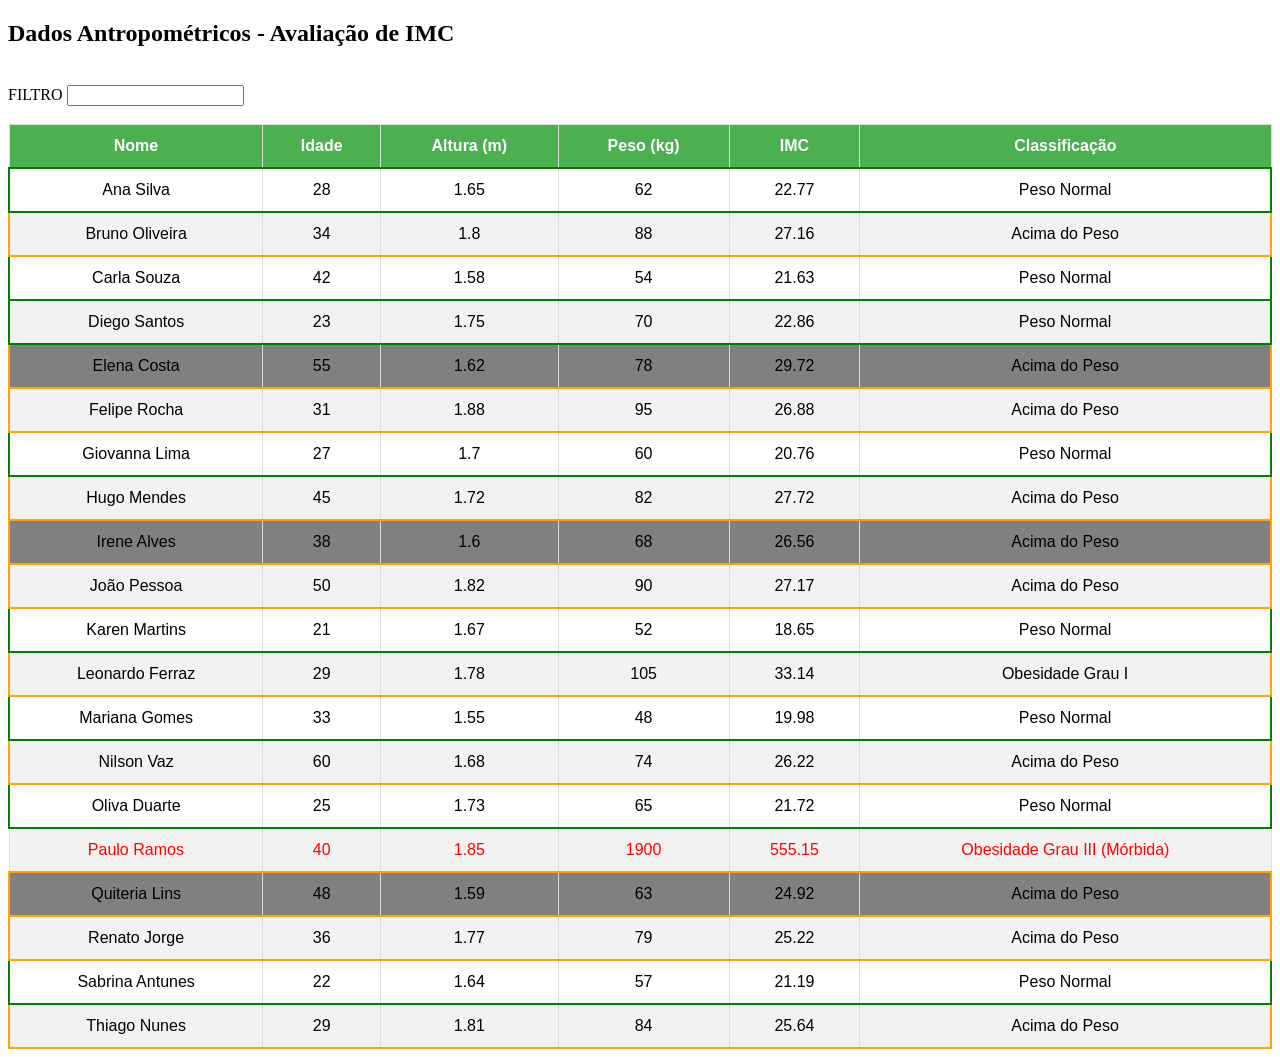
<file: TabelaIMC/index.html>
<!DOCTYPE html>
<html lang="pt-br">
<head>
    <meta charset="UTF-8">
    <title>Tabela de IMC e Classificação</title>
    <link rel="stylesheet" href="./style.css">
</head>
<body>

<script type="module" src="./script/script.js"></script>
<h2 class="header-title">Dados Antropométricos - Avaliação de IMC</h2>

<br>
    <div>
        <label for="">FILTRO</label>
        <input type="text" class="entrada">
    </div>
<br>

<table>
    <thead>
        <tr>
            <th>Nome</th>
            <th>Idade</th>
            <th>Altura (m)</th>
            <th>Peso (kg)</th>
            <th>IMC</th>
            <th>Classificação</th>
        </tr>
    </thead>
    <tbody>
        <tr><td></td><td></td><td></td><td></td><td></td><td></td></tr>
        <tr><td></td><td></td><td></td><td></td><td></td><td></td></tr>
        <tr><td></td><td></td><td></td><td></td><td></td><td></td></tr>
        <tr><td></td><td></td><td></td><td></td><td></td><td></td></tr>
        <tr><td></td><td></td><td></td><td></td><td></td><td></td></tr>
        <tr><td></td><td></td><td></td><td></td><td></td><td></td></tr>
        <tr><td></td><td></td><td></td><td></td><td></td><td></td></tr>
        <tr><td></td><td></td><td></td><td></td><td></td><td></td></tr>
        <tr><td></td><td></td><td></td><td></td><td></td><td></td></tr>
        <tr><td></td><td></td><td></td><td></td><td></td><td></td></tr>
        <tr><td></td><td></td><td></td><td></td><td></td><td></td></tr>
        <tr><td></td><td></td><td></td><td></td><td></td><td></td></tr>
        <tr><td></td><td></td><td></td><td></td><td></td><td></td></tr>
        <tr><td></td><td></td><td></td><td></td><td></td><td></td></tr>
        <tr><td></td><td></td><td></td><td></td><td></td><td></td></tr>
        <tr><td></td><td></td><td></td><td></td><td></td><td></td></tr>
        <tr><td></td><td></td><td></td><td></td><td></td><td></td></tr>
        <tr><td></td><td></td><td></td><td></td><td></td><td></td></tr>
        <tr><td></td><td></td><td></td><td></td><td></td><td></td></tr>
        <tr><td></td><td></td><td></td><td></td><td></td><td></td></tr>
    </tbody>
</table>

</body>
</html>
</file>
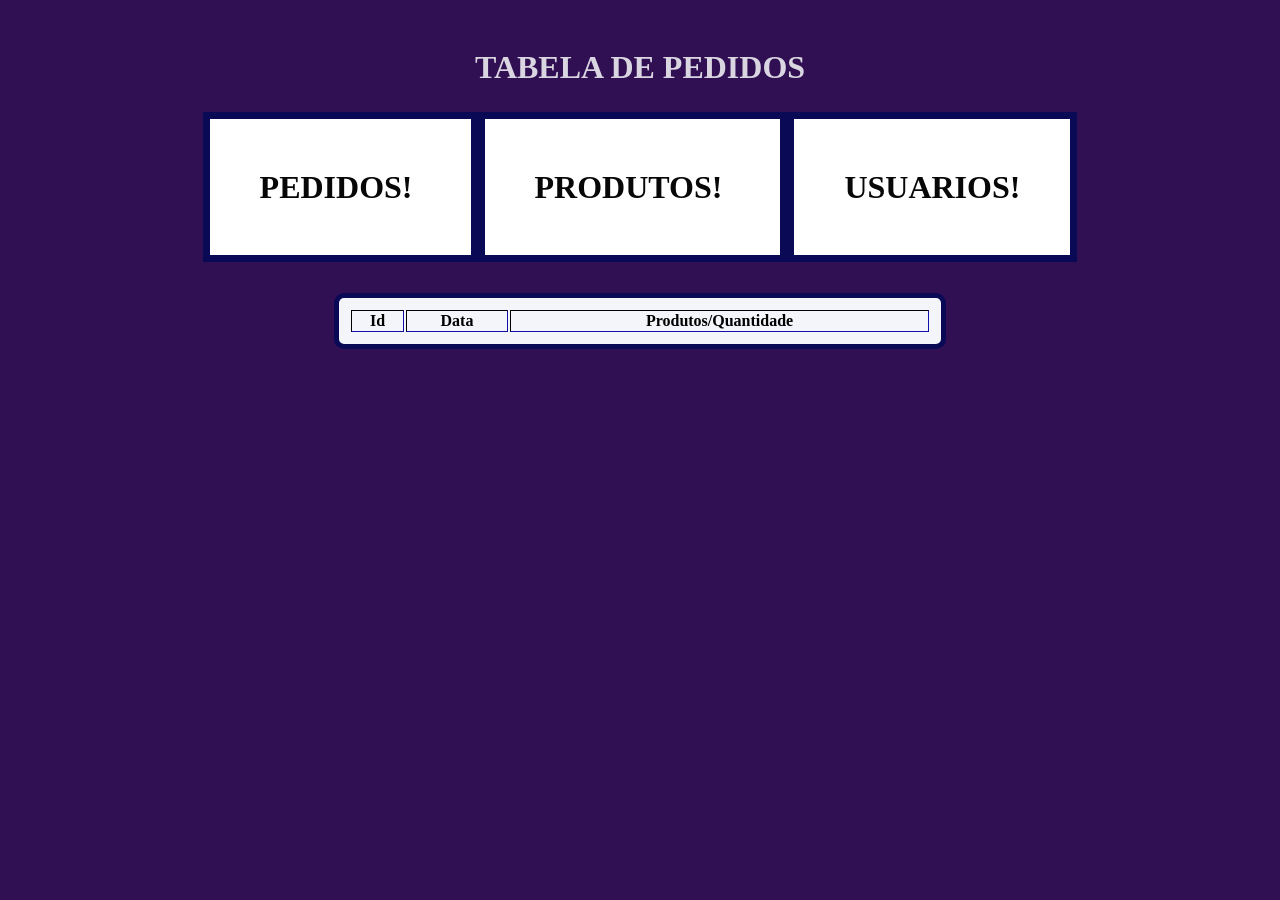
<file: TagDinamica/pedidos.html>
<!DOCTYPE html>
<html lang="en">
<head>
    <meta charset="UTF-8">
    <meta name="viewport" content="width=device-width, initial-scale=1.0">
    <title>Document</title>
    <link rel="stylesheet" href="./css/style.css">
</head>
<body>

<div>
    <h1 class="titulo">TABELA DE PEDIDOS</h1>
</div>

<div>
    <h1>
        <a class="butao" href="pedidos.html"> PEDIDOS! </a>
        <a class="butao" href="produtos.html"> PRODUTOS! </a>
        <a class="butao" href="usuarios.html"> USUARIOS! </a>
    </h1>
</div>

<div>
    <table border="2">
        <thead>
            <tr>
                <th> Id </th>
                <th> Data </th>
                <th> Produtos/Quantidade</th>
            </tr>
        </thead>
        <tbody id="table2">
                
        </tbody>
    </table>
</div>


    <script type="module" src="./js/pedidos.js"></script>
</body>
</html>
</file>
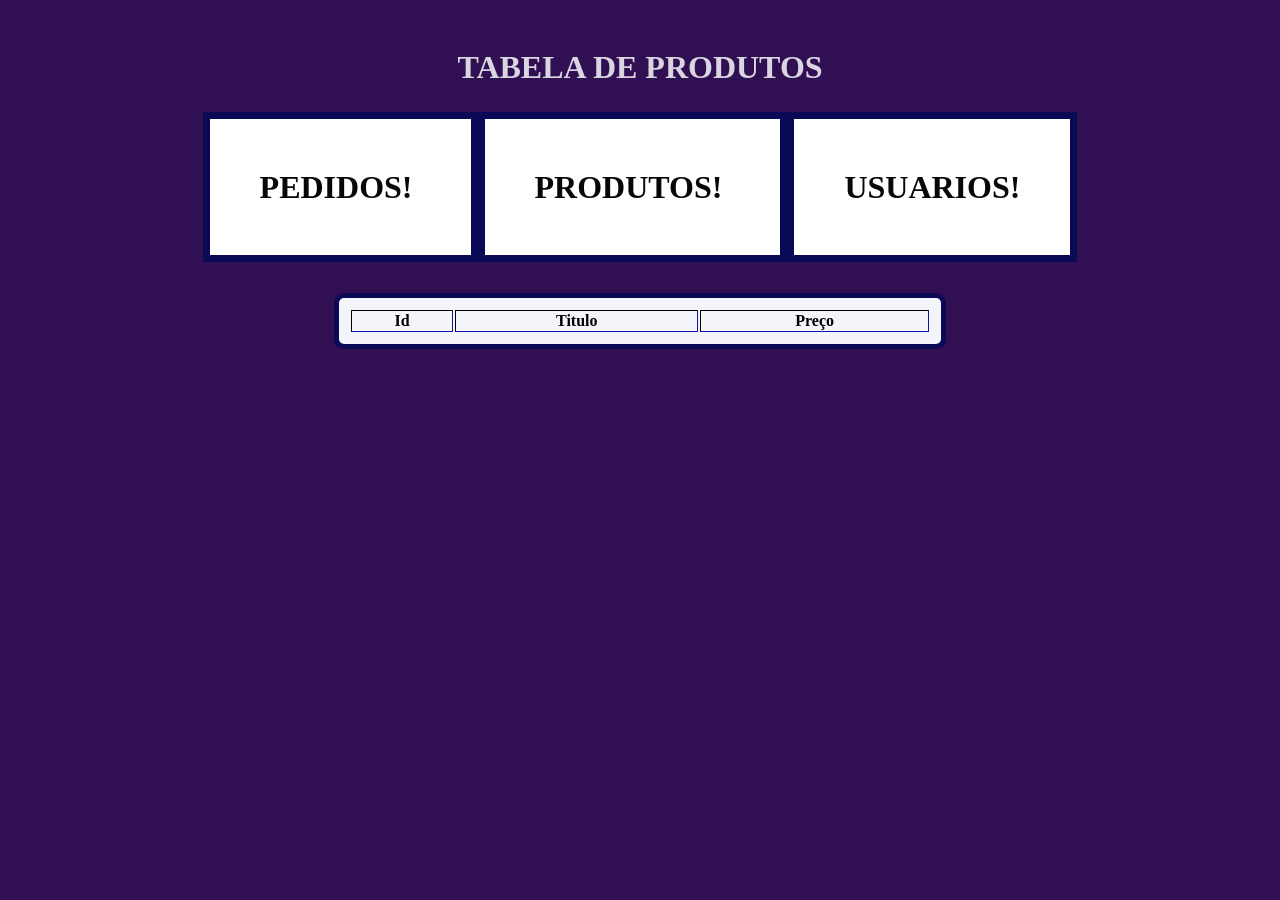
<file: TagDinamica/produtos.html>
<!DOCTYPE html>
<html lang="en">
<head>
    <meta charset="UTF-8">
    <meta name="viewport" content="width=device-width, initial-scale=1.0">
    <title>Document</title>
    <link rel="stylesheet" href="./css/style.css">
</head>
<body>

<div>
    <h1 class="titulo">TABELA DE PRODUTOS</h1>
</div>

<div>
    <h1>
        <a class="butao" href="pedidos.html"> PEDIDOS! </a>
        <a class="butao" href="produtos.html"> PRODUTOS! </a>
        <a class="butao" href="usuarios.html"> USUARIOS! </a>
    </h1>
</div>


<div>
    <table border="2">
        <thead>
            <tr>
                <th>Id</th>
                <th>Titulo</th>
                <th>Preço</th>
            </tr>
        </thead>
        <tbody id="table3">

        </tbody>
    </table>
</div>

    <script type="module" src="./js/produtos.js"></script>
</body>
</html>
</file>
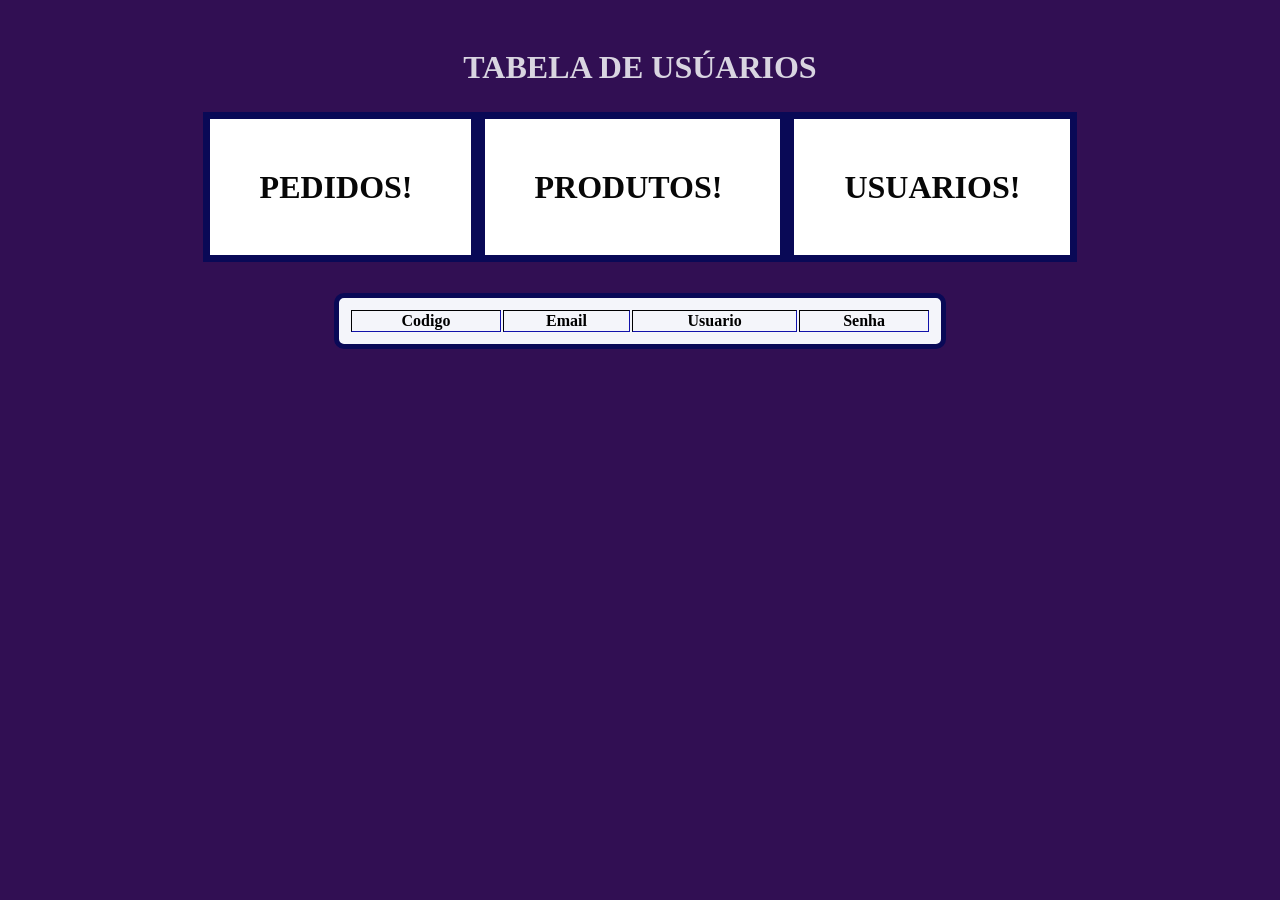
<file: TagDinamica/usuarios.html>
<!DOCTYPE html>
<html lang="en">
<head>
    <meta charset="UTF-8">
    <meta name="viewport" content="width=device-width, initial-scale=1.0">
    <title>Document</title>
    <link rel="stylesheet" href="./css/style.css">
</head>
<body>
<div>
    <h1 class="titulo">TABELA DE USÚARIOS</h1>
</div>

<div>
    <h1>
        <a class="butao" href="pedidos.html"> PEDIDOS! </a>
        <a class="butao" href="produtos.html"> PRODUTOS! </a>
        <a class="butao" href="usuarios.html"> USUARIOS! </a>
    </h1>
</div>


<div>
    <table border="2">
        <thead>
            <tr>
                <th>Codigo</th>
                <th>Email</th>
                <th>Usuario</th>
                <th>Senha</th>
            </tr>
        </thead>
        <tbody id="table4">

        </tbody>
    </table>
</div>

    <script type="module" src="./js/usuarios.js"></script>
</body>
</html>
</file>
<file: TabelaIMC/style.css>
table {
            width: 100%;
            border-collapse: collapse;
            font-family: Arial, sans-serif;
        }
        th, td {
            border: 1px solid #dddddd;
            text-align: center;
            padding: 12px;
        }
        th {
            background-color: #4CAF50;
            color: white;
        }
        tr:nth-child(even) {
            background-color: #f2f2f2;
        }
        tr:hover {
            background-color: #ddd;
        }
        .n1{
            color: red;
        }
        .n2{
            border: 2px solid green;
        }
        .n3{
            border: 2px solid orange;
            background-color: gray;
        }
</file>
<file: TagDinamica/css/style.css>
div{
    display: flex;
    justify-content: center;
    padding: 20px;
    align-items: flex-start;
    margin: auto;
}

table{
    background-color: #f4f5fa;
    border: 5px solid rgb(9, 9, 86);
    border-radius: 10px;
    width: 50%;
    padding: 10px;
    color: rgb(0, 0, 0);
    margin-top: 25px;
}

.titulo{
    font-family:  Cambria, Cochin, Georgia, Times, 'Times New Roman', serif;
    font-weight: bold;
    color: rgba(252, 255, 255, 0.829);

}


body{
    background-color: rgb(49, 15, 83);
}


.butao{
    text-decoration: none;
    font-family: Cambria, Cochin, Georgia, Times, 'Times New Roman', serif;
    background-color: rgb(255, 255, 255);
    border: 7px solid rgb(9, 9, 86);
    padding: 50px;
    color: rgb(7, 7, 7);
}
</file>
